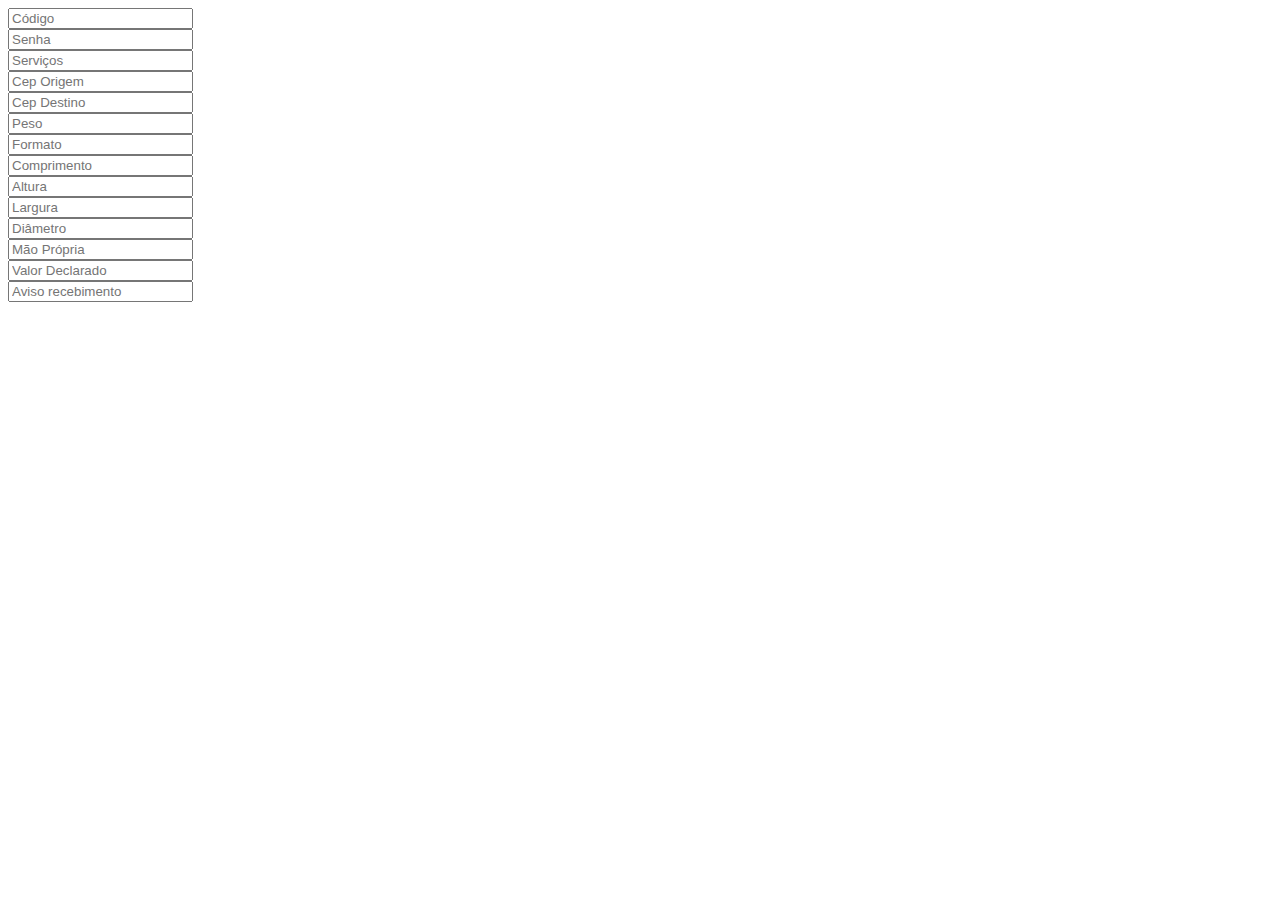
<file: WebApplicationCorreios/WebApplicationCorreios/Consulta.html>
﻿<!DOCTYPE html>
<html>
<head>
    <meta charset="utf-8" />
    <title>Resultado</title>
</head>
<body>
    <div>
        <input type="text" name="codigo" value="" placeholder="Código" class="" />
    </div>
    <div>
        <input type="password" name="senha" value="" placeholder="Senha">
    </div>
    <div>
        <input type="text" name="servicos" value="" placeholder="Serviços">
    </div>
    <div>
        <input type="text" name="cepori" value="" placeholder="Cep Origem">
    </div>
    <div>
        <input type="text" name="cepdes" value="" placeholder="Cep Destino">
    </div>
    <div>
        <input type="text" name="peso" value="" placeholder="Peso">
    </div>
    <div>
        <input type="text" name="formato" value="" placeholder="Formato" class="" />
    </div>
    <div>
        <input type="text" name="comprimento" value="" placeholder="Comprimento">
    </div>
    <div>
        <input type="text" name="altura" value="" placeholder="Altura">
    </div>
    <div>
        <input type="text" name="largura" value="" placeholder="Largura">
    </div>
    <div>
        <input type="text" name="diametro" value="" placeholder="Diâmetro">
    </div>
    <div>
        <input type="text" name="maopropria" value="" placeholder="Mão Própria">
    </div>
    <div>
        <input type="text" name="valordeclarado" value="" placeholder="Valor Declarado">
    </div>
    <div>
        <input type="text" name="avisorecebimento" value="" placeholder="Aviso recebimento">
    </div>

    <script>
        $(document).ready(
            function documento() {
                var valorUrl = window.location.search.substring(1).split("=")[1];
                $('input[name="codigo"]').val(valorUrl);
            }
        );
    </script>
</body>
</html>
</file>
